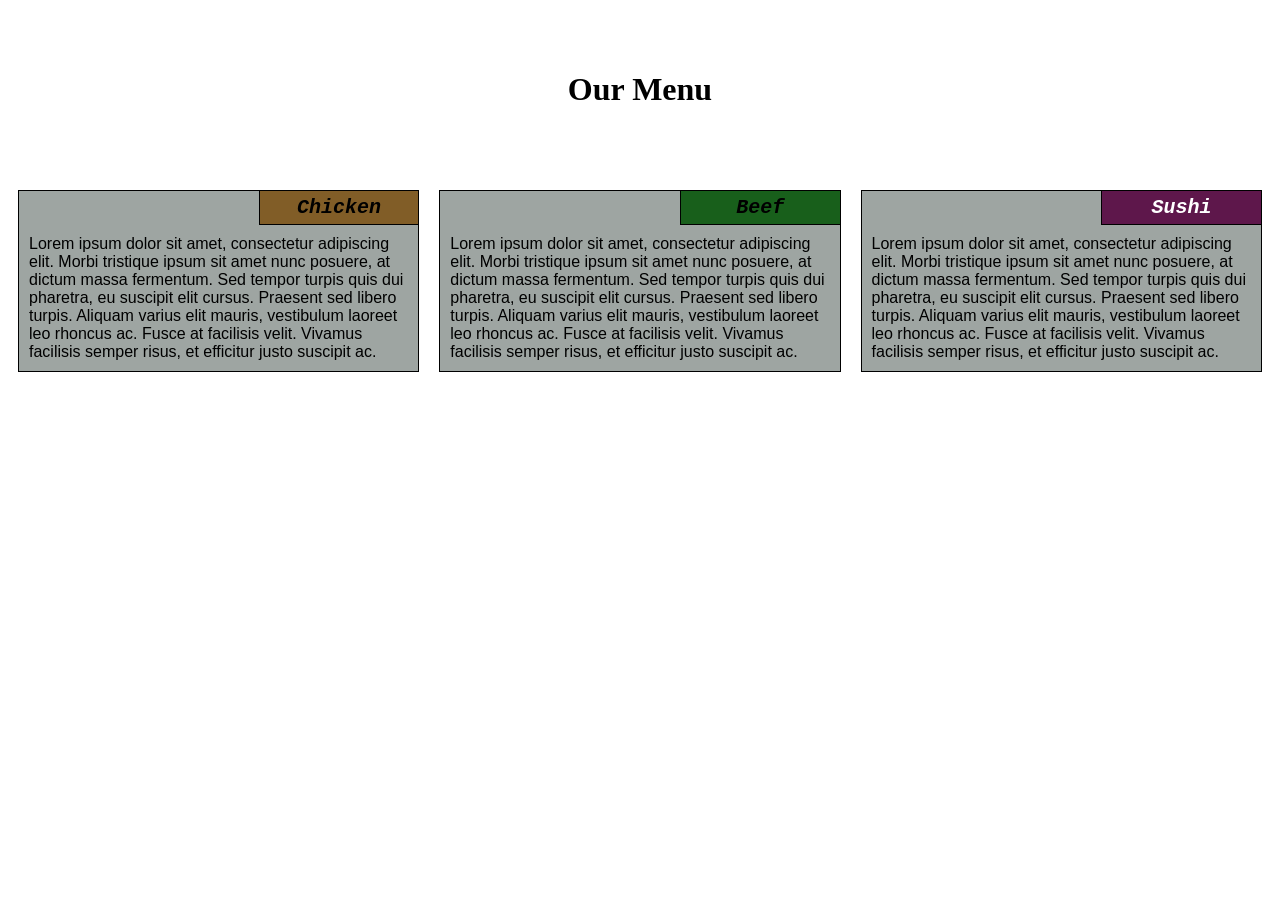
<file: module2-solution/index.html>
<!DOCTYPE html>
<html>

<head>
    <meta charset="utf-8">

    <meta name="viewport" content="width=device-width, initial-scale=1">

    <link rel="stylesheet" type="text/css" href="style.css">
    <title>Module-2 Solution</title>
</head>

<body>
    <div class="heading">
        <h1>Our Menu</h1>
    </div>
    <div class="row">
        <div class="container col-lg-4 col-md-6 col-sm-12">
            <section>
                <div id="chicken">
                    Chicken
                </div>
                <p>
                    Lorem ipsum dolor sit amet, consectetur adipiscing elit. Morbi tristique ipsum sit amet nunc posuere, at dictum massa fermentum. Sed tempor turpis quis dui pharetra, eu suscipit elit cursus. Praesent sed libero turpis. Aliquam varius elit mauris, vestibulum
                    laoreet leo rhoncus ac. Fusce at facilisis velit. Vivamus facilisis semper risus, et efficitur justo suscipit ac.
                </p>
            </section>
        </div>
        <div class="container col-lg-4 col-md-6 col-sm-12">
            <section>
                <div id="beef">
                    Beef
                </div>
                <p>
                    Lorem ipsum dolor sit amet, consectetur adipiscing elit. Morbi tristique ipsum sit amet nunc posuere, at dictum massa fermentum. Sed tempor turpis quis dui pharetra, eu suscipit elit cursus. Praesent sed libero turpis. Aliquam varius elit mauris, vestibulum
                    laoreet leo rhoncus ac. Fusce at facilisis velit. Vivamus facilisis semper risus, et efficitur justo suscipit ac.
                </p>
            </section>
        </div>
        <div class="container col-lg-4 col-md-12 col-sm-12">
            <section>
                <div id="sushi">
                    Sushi
                </div>
                <p>
                    Lorem ipsum dolor sit amet, consectetur adipiscing elit. Morbi tristique ipsum sit amet nunc posuere, at dictum massa fermentum. Sed tempor turpis quis dui pharetra, eu suscipit elit cursus. Praesent sed libero turpis. Aliquam varius elit mauris, vestibulum
                    laoreet leo rhoncus ac. Fusce at facilisis velit. Vivamus facilisis semper risus, et efficitur justo suscipit ac.
                </p>
            </section>
        </div>
    </div>
</body>

</html>
</file>
<file: module2-solution/style.css>
* {
    box-sizing: border-box;
}

.heading {
    margin-top: 50px;
    display: flex;
    justify-content: center;
    align-items: center;
}

p {
    padding: 10px;
    margin: 0;
}

.row {
    margin-top: 50px;
    width: 100%;
}

.container {
    padding: 10px;
}

section {
    border: 1px solid black;
    background-color: #9ea5a2;
    width: 100%;
    height: fit-content;
    font-family: Helvetica;
    color: black;
    position: relative;
    overflow: auto;
}

#chicken {
    border-bottom: 1px solid black;
    border-left: 1px solid black;
    text-align: center;
    width: 40%;
    margin-left: 60%;
    font-family: 'Courier New', Courier, monospace;
    font-weight: 900;
    font-style: italic;
    font-size: 125%;
    margin-bottom: 0;
    margin-top: 0;
    padding: 5px;
    background-color: rgb(129, 93, 39);
}

#beef {
    border-bottom: 1px solid black;
    border-left: 1px solid black;
    text-align: center;
    width: 40%;
    margin-left: 60%;
    font-family: 'Courier New', Courier, monospace;
    font-weight: 900;
    font-style: italic;
    font-size: 125%;
    margin-bottom: 0;
    margin-top: 0;
    padding: 5px;
    background-color: rgb(24, 95, 27);
}

#sushi {
    border-bottom: 1px solid black;
    border-left: 1px solid black;
    text-align: center;
    width: 40%;
    margin-left: 60%;
    font-family: 'Courier New', Courier, monospace;
    font-weight: 900;
    font-style: italic;
    font-size: 125%;
    margin-bottom: 0;
    margin-top: 0;
    background-color: rgb(94, 23, 75);
    color: white;
    padding: 5px;
}


/* Desktop view */

@media (min-width: 992px) {
    .col-lg-1,
    .col-lg-2,
    .col-lg-3,
    .col-lg-4,
    .col-lg-5,
    .col-lg-6,
    .col-lg-7,
    .col-lg-8,
    .col-lg-9,
    .col-lg-10,
    .col-lg-11,
    .col-lg-12 {
        float: left;
    }
    .col-lg-1 {
        width: 8.33%;
    }
    .col-lg-2 {
        width: 16.66%;
    }
    .col-lg-3 {
        width: 25%;
    }
    .col-lg-4 {
        width: 33.33%;
    }
    .col-lg-5 {
        width: 41.66%;
    }
    .col-lg-6 {
        width: 50%;
    }
    .col-lg-7 {
        width: 58.33%;
    }
    .col-lg-8 {
        width: 66.66%;
    }
    .col-lg-9 {
        width: 74.99%;
    }
    .col-lg-10 {
        width: 83.33%;
    }
    .col-lg-11 {
        width: 91.66%;
    }
    .col-lg-12 {
        width: 100%;
    }
}


/* Tablet view */

@media (min-width: 768px) and (max-width: 991px) {
    .col-md-1,
    .col-md-2,
    .col-md-3,
    .col-md-4,
    .col-md-5,
    .col-md-6,
    .col-md-7,
    .col-md-8,
    .col-md-9,
    .col-md-10,
    .col-md-11,
    .col-md-12 {
        float: left;
    }
    .col-md-1 {
        width: 8.33%;
    }
    .col-md-2 {
        width: 16.66%;
    }
    .col-md-3 {
        width: 25%;
    }
    .col-md-4 {
        width: 33.33%;
    }
    .col-md-5 {
        width: 41.66%;
    }
    .col-md-6 {
        width: 50%;
    }
    .col-md-7 {
        width: 58.33%;
    }
    .col-md-8 {
        width: 66.66%;
    }
    .col-md-9 {
        width: 74.99%;
    }
    .col-md-10 {
        width: 83.33%;
    }
    .col-md-11 {
        width: 91.66%;
    }
    .col-md-12 {
        width: 100%;
    }
}


/* Mobile view */

@media (max-width: 768px) {
    .col-sm-1,
    .col-sm-2,
    .col-sm-3,
    .col-sm-4,
    .col-sm-5,
    .col-sm-6,
    .col-sm-7,
    .col-sm-8,
    .col-sm-9,
    .col-sm-10,
    .col-sm-11,
    .col-sm-12 {
        float: left;
    }
    .col-sm-1 {
        width: 8.33%;
    }
    .col-sm-2 {
        width: 16.66%;
    }
    .col-sm-3 {
        width: 25%;
    }
    .col-sm-4 {
        width: 33.33%;
    }
    .col-sm-5 {
        width: 41.66%;
    }
    .col-sm-6 {
        width: 50%;
    }
    .col-sm-7 {
        width: 58.33%;
    }
    .col-sm-8 {
        width: 66.66%;
    }
    .col-sm-9 {
        width: 74.99%;
    }
    .col-sm-10 {
        width: 83.33%;
    }
    .col-sm-11 {
        width: 91.66%;
    }
    .col-sm-12 {
        width: 100%;
    }
}
</file>
